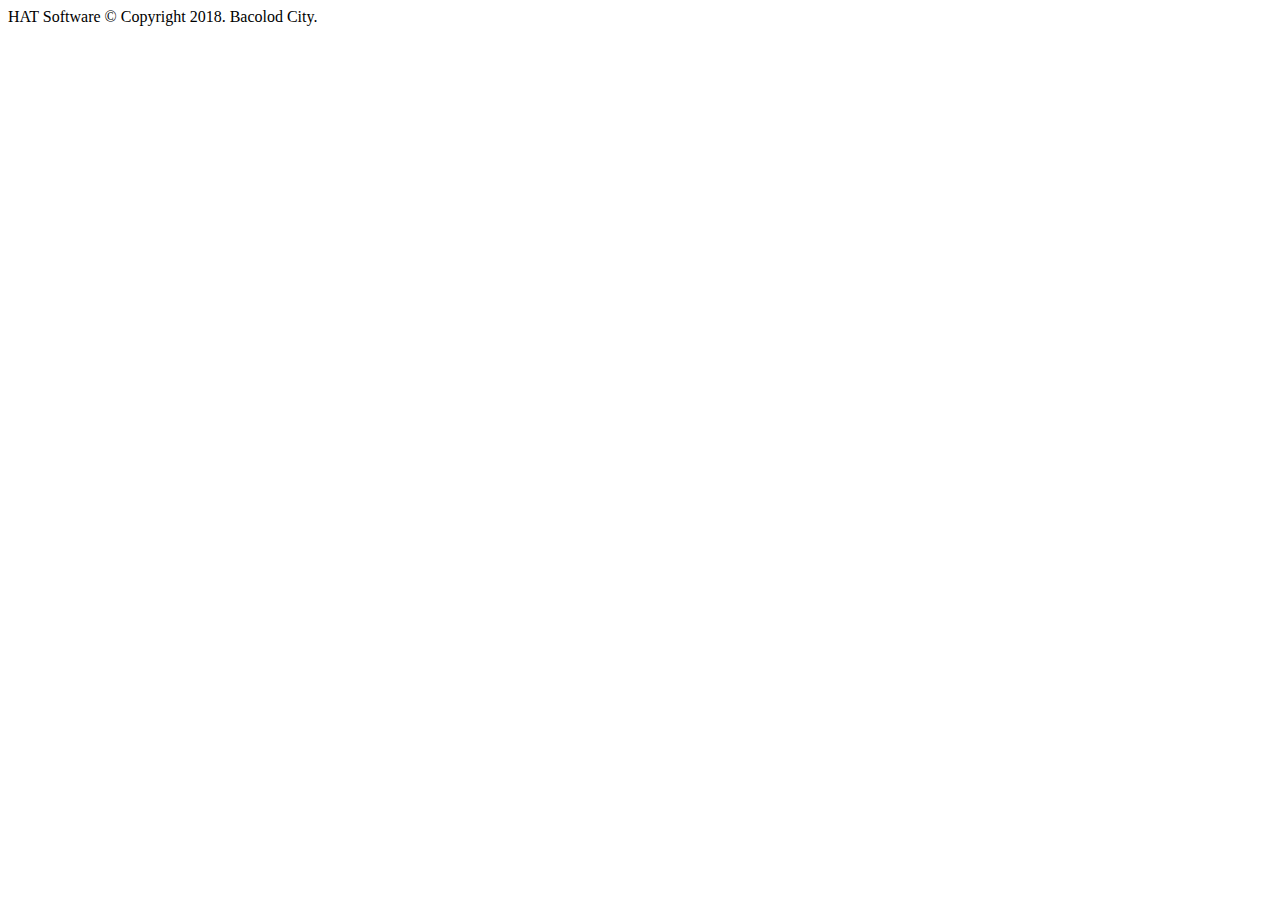
<file: index.html>
<!DOCTYPE html>
<html lang="en">
<head>
  <meta charset="UTF-8">
  <meta name="viewport" content="width=device-width, initial-scale=1.0">
  <meta http-equiv="X-UA-Compatible" content="ie=edge">
  <title>Hat Software</title>
</head>
<body>
    HAT Software &copy; Copyright 2018. Bacolod City.
</body>
</html>
</file>
